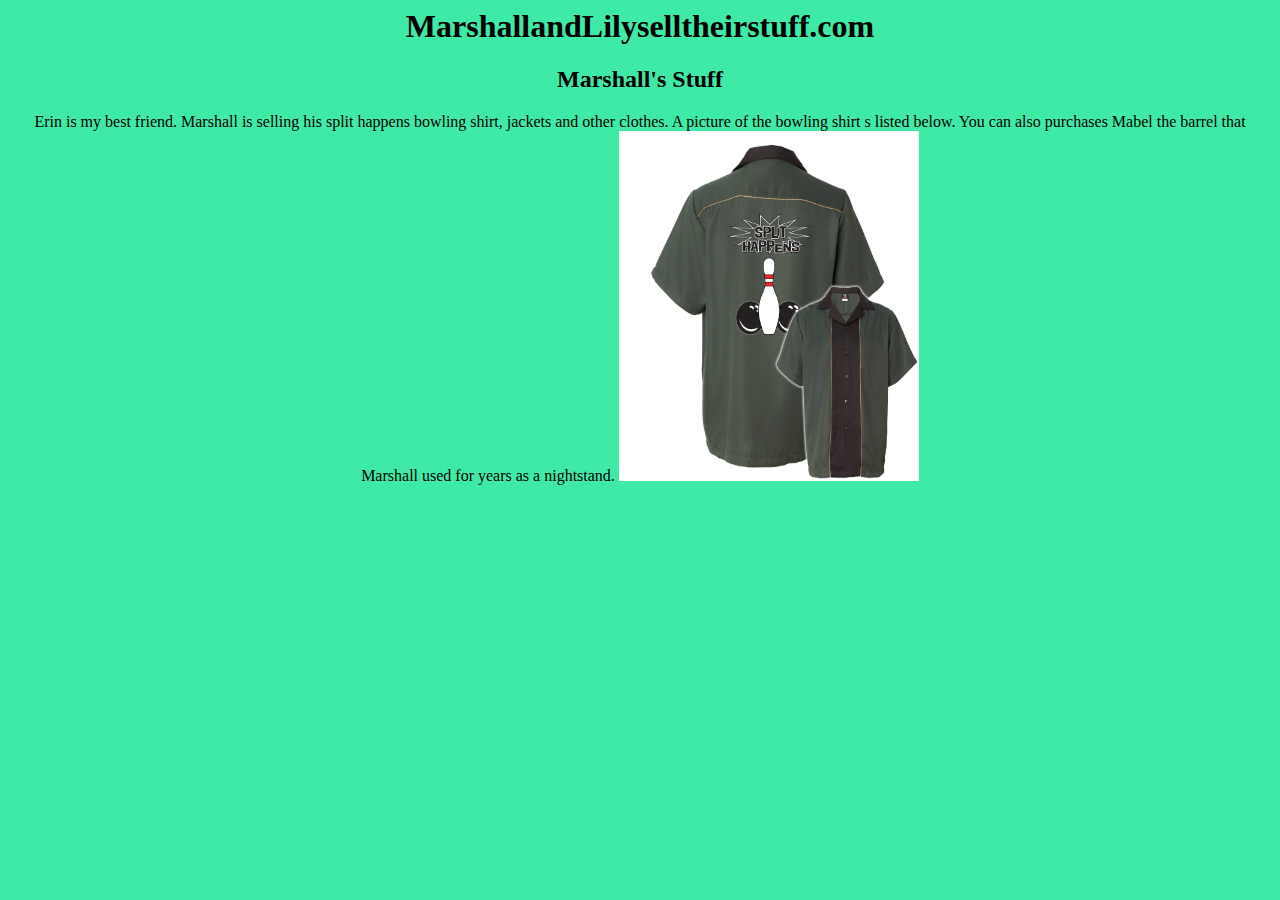
<file: index2.html>
<html>
<head>
<link href="style.css" rel="stylesheet" type="text/css">
<title>MarshallandLilyselltheirstuff</title>
</head>
<body>
<h1>MarshallandLilyselltheirstuff.com</h1>
<h2>Marshall's Stuff</h2> 
 <div class="marshall">
<p>Erin is my best friend. Marshall is selling his split happens bowling shirt, jackets and other clothes. A picture of the bowling shirt s listed below. You can also purchases Mabel the barrel that Marshall used for years as a nightstand.
 <img src="bowlingshirt.jpg" alt="Bowling Shirt" style="width:300px;height:350px;">
  </div>
</body>
</html>
</file>
<file: style.css>
body{background-color:#3feaa6
}
img.Marshall and Lily.jpg { 
    display: block; 
    margin: auto;
    width: 10%;}
img.home.png {
    display: block;
    margin: auto;
    width: 10%;
}
img.Lily_aldrin.jpg {
    display: block;
    margin: auto;
    width: 10%;}
img.Marshall.jpg {
    display: block;
    margin: auto;
    width: 10%;}
h1{text-align: center ; font-family: "Georgia", serif} 
h2{text-align: center ; font-family: "Georgia", serif} 
p{text-align: center ; font-family: "Georgia", serif} 
li{text-align: center ; font-family: "Georgia", serif}
a{ color:#ea473f; text-align: center ; font-family: "Georgia", serif}
div.lily. floating-box {
     float: left;
    width: 150px;
    height: 75px;
    margin: 10px;
    border: 3px solid #73AD21
}    
div.marshall. floating-box {
     float: left;
    width: 150px;
    height: 75px;
    margin: 10px;
    border: 3px solid #73AD21
}
</file>
